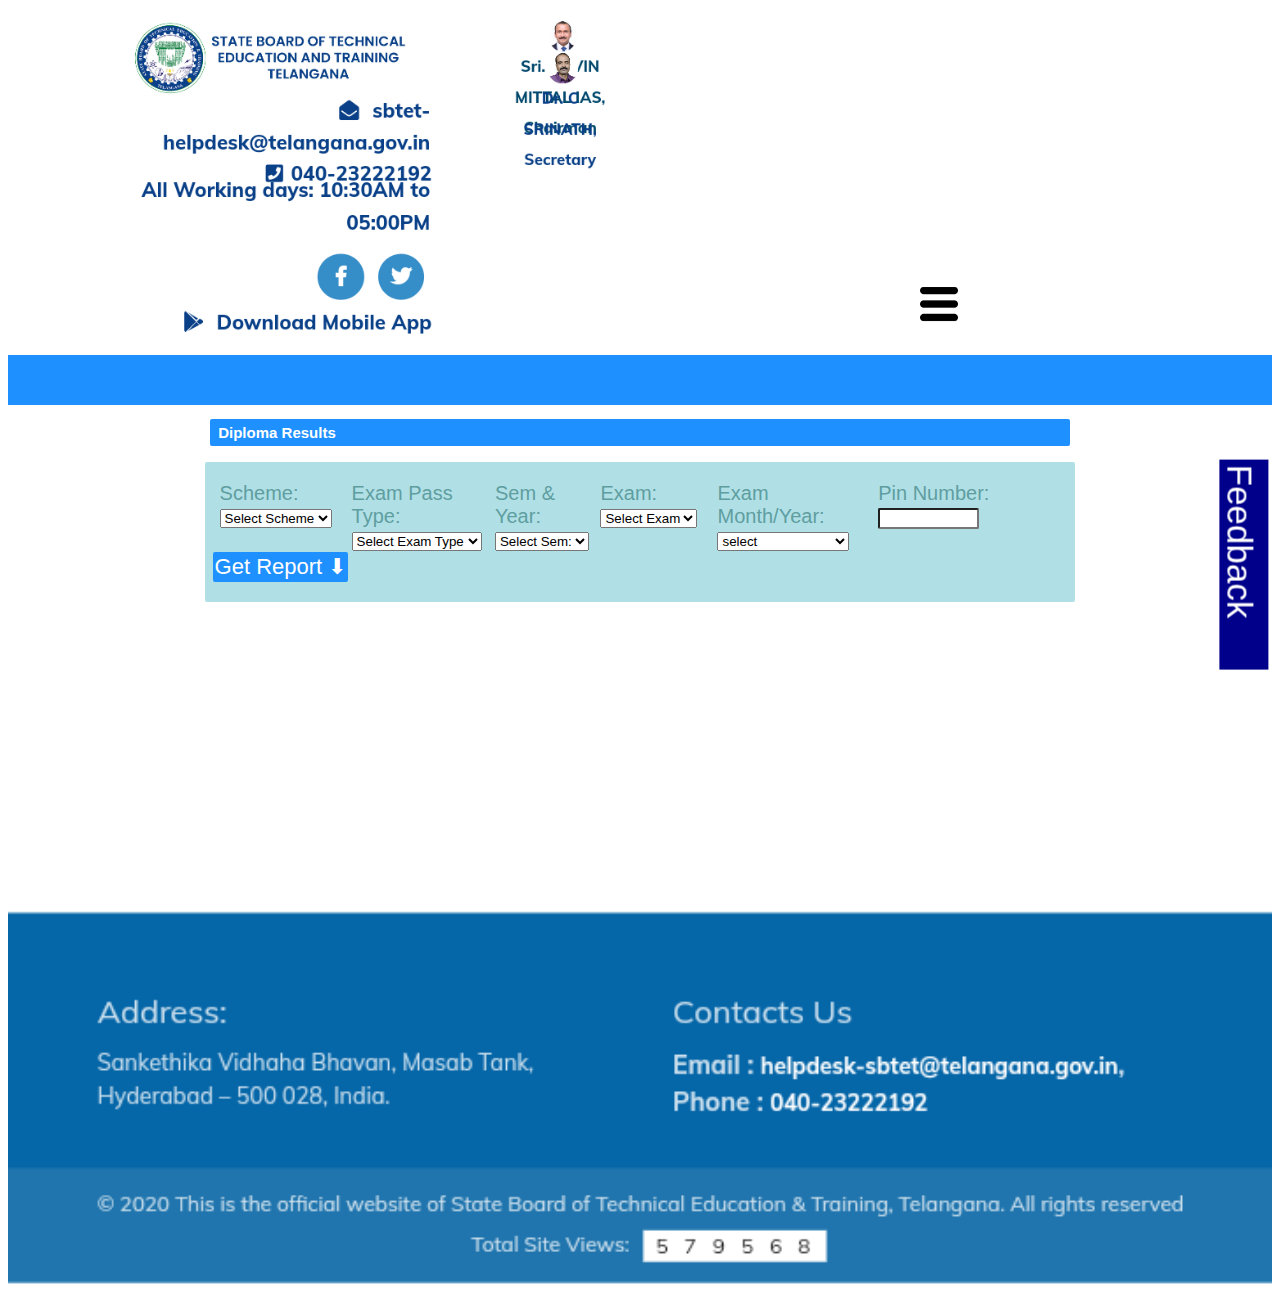
<file: index.html>
<!DOCTYPE html>
<html lang="en">
<head>
  <meta charset="UTF-8">
  <meta http-equiv="X-UA-Compatible" content="IE=Edge">
  <meta name="viewport" content="width=device-width, initial-scale=1">

  <title>STATE BOARD OF TECHNICAL EDUCATION AND TRAINING TRAINING</title>
  
  <!-- HTML -->
  

  <!-- Custom Styles -->
  <link rel="stylesheet" href="style.css">
  <script src="main.js">main.js</script>
   <script type="text/javascript">
      
      function fu() {
        
        var un = document.getElementById('opt2').value;
        var te = document.getElementById('opt3').value;
        var re = document.getElementById('opt1').value;
        var ye = document.getElementById('opt4').value;
        var ge = document.getElementById('pin').value;
        var be = document.getElementById('opt6').value;
        
        if (un == "Select Exam Type" && re == "C21" && te == "Select Sem" && ye == "Select Exam" && be=="Select Exam Month/Year"&& ge == "")
        {
         document.getElementById('iframe').style.display='block';
         document.getElementById('iframe').src="index1.html";
          
        }
        else{
          document.getElementById('er').style.display='block';
        }
       
      }
      
      

  </script>
   
</head>

<body>
  <div>
    <img src="up.png" alt="up.png" class="fir">
  </div>
  <div >
    
    <img src="top1.png" alt="top1.png" class="sec">
    <hr size="50px" color="dodgerblue" class="hr">
   
   </div> 
   <div class="im">
    <img src="line.png" alt="line.png" class="img3" align="right">
  </div>
     
 <div class="dip">
   <label for="">Diploma Results</label>
 </div>
 <div class="dop" name="div" id="dop">
   
   <form name="form" onsubmit="return gudat()" >
     <div class="omg">
     <div class="top1">

   <label for="scheme">Scheme:</label><br>
  
  
   <select name="opt1" id="opt1">
     <option value="Select Scheme">Select Scheme</option>
     <option  value="ER2020">ER2020</option>
     <option  value="C21">C21</option>
     <option    value="C18">C18</option>
     <option   value="C16s">C16S</option>
     <option     value="C16">C16</option>
     <option   value="C14">C14</option>
     <option    value="C09">C09</option>
     <option   value="C08">C08</option>
     <option value="C05">C05</option>
     <option   value="ER91">ER91</option>
   </select>
   </div>
  
  <div class="top2">
   <label for="Exam Pass Type">Exam Pass Type:</label><br>
   
  
  
   <select name="opt2" id="opt2" >
     <option   value="Select Exam Type">Select Exam Type</option>
     <option  value="Regular">Regular</option>
     <option  value="Backlog">Backlog</option>
   </select>
  </div>
  
  <div class="top3">
   <label for="Sem & Year:">Sem & Year:</label>
   <br>
   
   
   
   <select name="opt3" id="opt3">
     <option class="opt"  value="Select Sem">Select Sem:</option>
     <option   value="1SEM">1SEM</option>
     <option   value="2SEM">2SEM</option>
   </select>
   </div>
   <div class="top4">
   <label for="Exam:">Exam:</label>
   <br>
   
   
   <select name="opt4" id="opt4">
     <option class="opt" value="Select Exam">Select Exam</option>
     <option   value="Mid1">Mid1</option>
     <option  value="Mid2">Mid2</option>
     <option    value="Semester">Semester</option>
   </select>
   
   </div>
   <div class="top6">

   <label for="Exam Month/Year:">Exam Month/Year:</label><br>
  
  
   <select name="opt6" id="opt6">
     <option class="oppo" value="Select Exam Month/Year">select</option>
     <option  value="JULY-2022">JULY-2022</option>
     <option  value="JUN-2022">JUN-2022</option>
     <option    value="MAY-2022">MAY-2022</option>
     <option   value="APR-2022">APR-2022</option>
     <option     value="MAR-2022">MAR-2022</option>
     <option   value="JAN-2022">JAN-2022</option>
     <option    value="NOV-2021">NOV-2021</option>
     <option   value="OCT-2021">OCT-2021</option>
     <option value="AUG-2021">AUG-2021</option>
     <option   value="JULY-2021">JULY-2021</option>
     <option value="MAY-2021">MAY-2021</option>
     <option value="APRIL-2021">APRIL-2021</option>
     <option value="JUNE 2021">JUNE 2021</option>
     <option value="MARCh 2021">MARCh 2021</option>
     <option value="February 2021">February 2021</option>
     <option value="DECEMBER-2020">DECEMBER-2020</option>
     <option value="OCT-2020">OCT-2020</option>
     <option value="Sept-2020">Sept-2020</option>
     <option value="July-2020">July-2020</option>
     <option value="June-2020">June-2020</option>
     <option value="April-2020">April-2020</option>
     <option value="Nov-Dec 2019">Nov-Dec 2019</option>
     <option value="Nov-2019">Nov-2019</option>
     <option value="June 2019">June 2019</option>
     <option value="Mar-Apr 2019">Mar-Apr 2019</option>
     <option value="Oct-Noc 2018">Oct-Noc 2018</option>
     <option value="AUGUST-2018">AUGUST-2018</option>
     <option value="JUN 2018">JUN 2018</option>
     <option value="MAR/APR 2018">MAR/APR 2018</option>
     <option value="OCT/NOV 2017">OCT/NOV 2017</option>
     <option value="AUG 2017">AUG 2017</option>
     <option value="JUN/JUL 2017">JUN/JUL 2017</option>
     <option value="JUNE 2017">JUNE 2017</option>
     <option value="MAY 2017">MAY 2017</option>
     <option value="MAR/APR 2017">MAR/APR 2017</option>
     <option value="OCT/NOV 2016">OCT/NOV 2016</option>
     <option value="JUNE 2016">JUNE 2016</option>
     <option value="MAR/APR 2016">MAR/APR 2016</option>
   
   <option value="OCT/NOV 2015">OCT/NOV 2015</option>
   <option value="JUNE 2015">JUNE 2015</option>
   <option value="APR/MAY 2015">APR/MAY 2015</option>
   <option value="NOV/DEC 2014">NOV/DEC 2014</option>
   <option value="JUNE ""2014">JUNE 2014</option>
   
   <option value="APR/MAR 2014">APR/MAR 2014</option>
   <option value="NOV/DEC 2013">NOV/DEC 2013</option>
   <option value="JULY 2013">JULY 2013</option>
   <option value="MAR/APR 2013">MAR/APR 2013</option>
   <option value="NOV/DEC 2012">NOV/DEC 2012</option>
   <option value="APR/MAY 22012">APR/MAY 22012</option>
   <option value="NOV/DEC 2011">NOV/DEC 2011</option>
   </select>
   </div>
   <div class="top5">
   <label for="Pin Number:">Pin Number:</label>
   <br>
   <input name="pin" value="" type="text" id="pin"/>
   </div>
   </div>
   <br><br><br><br><br>
   <div class="but">
   <button id="box"type="button" onclick="fu()">Get Report <span>&#x2B07;</span></button>
   </div>
   </form>
 </div>
<br><br><br>

<div id="eror">
  <iframe id="iframe" class="frame" name="myIframe" frameborder="0" height="20%"></iframe>
 </div>
<div class="error">
  <img src="error.png" alt="error" class="errorimg" id="er">
</div>
<br>
<br>
<div class="bot">
   <img src="bot.png" width="100%" align= bottom>
</div>
<div class="hot">
  <img src="hot.png" alt="" width="100%" align="bottom">
</div>
<br>
<br>
</div>
<aside class="scroll">
  
  Feedback
</aside>



</body>
</html>
</file>
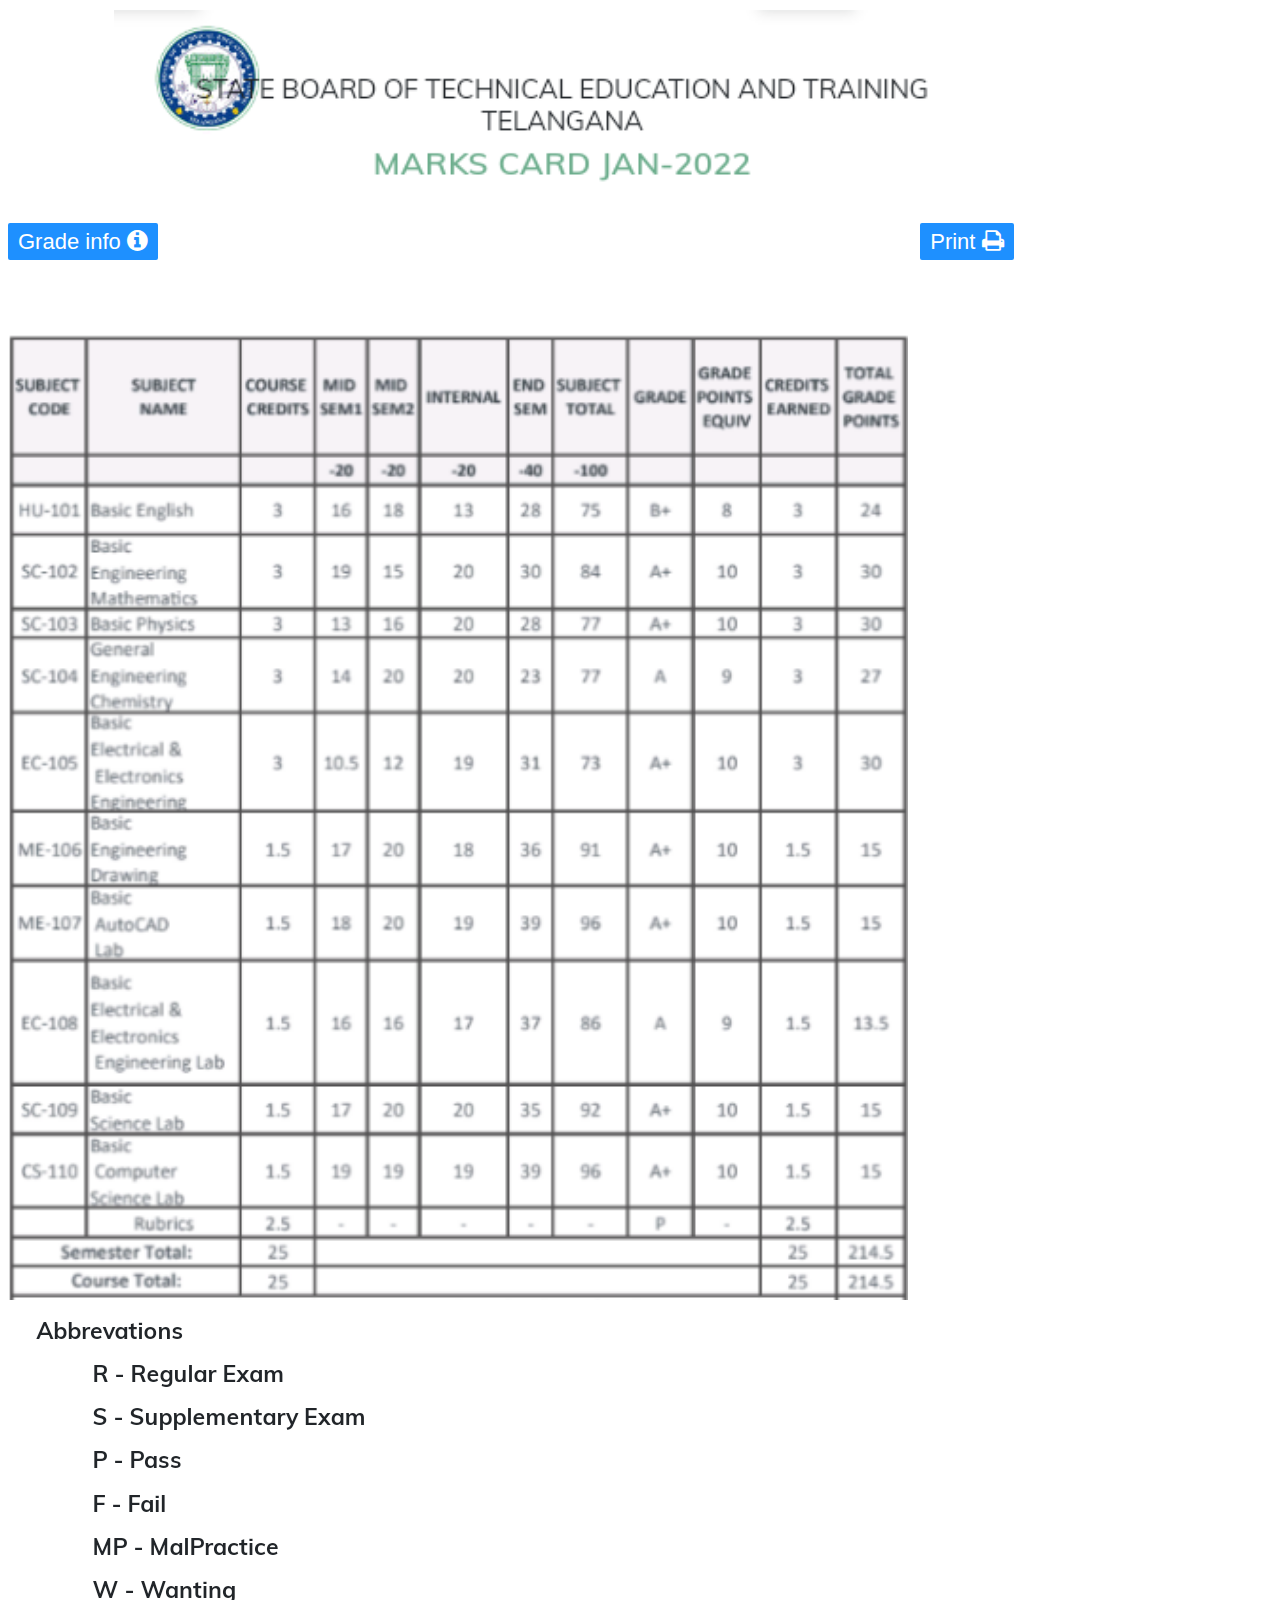
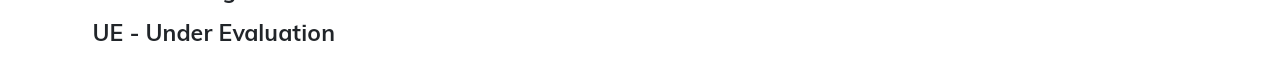
<file: index1.html>
<!DOCTYPE html>
<html lang="en">
<head>
  <meta charset="UTF-8">
  <meta http-equiv="X-UA-Compatible" content="IE=Edge">
  <meta name="viewport" content="width=device-width, initial-scale=1">

  <title>STATE BOARD OF TECHNICAL EDUCATION AND TRAINING TRAINING</title>
  
  <!-- HTML -->
  

  <!-- Custom Styles -->
  <link rel="stylesheet" href="https://cdnjs.cloudflare.com/ajax/libs/font-awesome/4.7.0/css/font-awesome.min.css">
 <style>
 @media print {

/* Hide every other element */

body {

visibility: hidden;

}

/* Then displaying print container elements */
.over {

visibility: visible;

}
}

@media screen and (max-width:1280px)
{
  .govt{
    display:none; 
  }
  .gov{
    display: block;
    position: relative;
    left: -6% ;
    top:2px;
    width:900px;
  }
   .one_butn{
   position: relative;
  left: 0%;
  top: 40px;
  font-size: 22px ;
  padding: 5px 10px 5px 10px;
  background-color: dodgerblue;
  border: whitesmoke;
  border-radius: 2px;
  color: white;
  
 }
 .two_butn{
    position: relative;
  left: 60%;
  top: 40px;
  font-size: 22px ;
  padding: 5px 10px 5px 10px;
  background-color: dodgerblue;
  border: whitesmoke;
  border-radius: 2px;
  color: white;
 }
.tabu{
   display: block;
   position:relative;
   top:60px;
   left: 3;
   width:900px;
 }
 .tab{
   display :none;
 }
 .grade{
   width:60%;
   border: 1px solid black;
   box-shadow: 1px 1px 1px 1px;
   background-color:white;
   box-shadow:  10px black;
   height:900px;
   position:absolute;
   left:80px;
   top: 20px;
   padding:2px 2px 2px 2px;
   overflow: hidden;
   display:none;
 }
  .close{
   padding: 5px 10px 5px 10px;
   box-shadow: 1px 
   1px 1px 1px;
   position: relative;
   left:925px;
 }
 .grade_img{
   border:1px solid black;
   
 }
 .info{
   color: grey;
   font-size: 20px;
   font-family: Arial, Helvetica, sans-serif ;
 }
 .con{
   
   top: 0;
   left: 1;
   width:100%;
   background-color: white;
   z-index: 3;
 }
 .cross{
   width:20px;
   position: absolute;
   left:98%;
   top:40px;
 }
 .cons{
   
   overflow: hidden;
   overflow-x: scroll;
   overflow-y: scroll;
  width:100%;
   height: 800px;
 }
 .over {
   width: 90%;
   overflow: hidden;
   overflow-x: scroll;
   overflow-y: scroll;
 }
}
@media  screen and (max-width:360px){
 .box{
   position: relative;
   left:30px;
   top:10px;
 }
 .govt{
   display: block;
   width:300px;
 }
   .over{
     width:80%;
     overflow: hidden;
     overflow-x: scroll;
     overflow-y: scroll;
   }
   .abb{
     width: 200px;
    
   }
 .one_butn{
   position: relative;
  left: 195px;
  top: 1px;
  font-size: 22px ;
  padding: 5px 10px 5px 10px;
  background-color: dodgerblue;
  border: whitesmoke;
  border-radius: 2px;
  color: white;
  
 }
 .two_butn{
    position: relative;
  left: 110px;
  top: 40px;
  font-size: 22px ;
  padding: 5px 10px 5px 10px;
  background-color: dodgerblue;
  border: whitesmoke;
  border-radius: 2px;
  color: white;
 }
 .grade{
   width:100%;
   border: 1px solid black;
   box-shadow: 1px 1px 1px 1px;
   background-color:white;
   box-shadow:  10px black;
   height:600px;
   position:absolute;
   left:5px;
   top: 20px;
   padding:2px 2px 2px 2px;
   overflow: hidden;
   display:none;
 }
 .close{
   padding: 5px 10px 5px 10px;
   box-shadow: 1px 
   1px 1px 1px;
   position: relative;
   left:925px;
 }
 .grade_img{
   border:1px solid black;
   
 }
 .info{
   color: grey;
   font-size: 20px;
   font-family: Arial, Helvetica, sans-serif ;
 }
 .con{
   
   top: 0;
   left: 1;
   width:100%;
   background-color: white;
   z-index: 3;
 }
 .cross{
   width:20px;
   position: absolute;
   left:339px;
   top:40px;
 }
 .cons{
   
   overflow: hidden;
   overflow-x: scroll;
   overflow-y: scroll;
  width:100%;
   height: 500px;
 }
 .gov{
   display: none;
 }
 .tabu{
   display: none;
 }
 .tab{
   display :block;
 }
}
 </style>
 <script>
   function hide(){
     document.getElementById('grade').style.display='none'
   }
   function fun(){
     document.getElementById('grade').style.display='block'
   }
     
   function fu() {
     document.getElementById('grade').style.display = 'none'
   
   }
 </script>
</head>

<body>
  <div class="box">
  <img srcset="govt.png" src="govt.png" alt="govt.png" class="govt">
  <center><img srcset="" src="gov.png" alt="gov.png" class="gov"></center>
  <button class="one_butn" id="onebut" onclick="fun()">Grade info  <i style="font-size:24px" class="fa">&#xf05a;</i></button>
  <button class="two_butn" onclick="window.print(); return false;">Print <i style="font-size:24px; color: white;" class="fa">&#xf02f;</i></button>
  <br><br><br><br>
  <div class="over" id="over">
    <img src="tab.jpg" alt="tab.png" class="tab">
    <img src="tabu.png" alt="tabu.png" class="tabu">
  </div>
  </div>
  <br>
  <div>
  <img src="abb.png" alt="abb.png" class="abb">
 </div>
 <div class="grade" id="grade">
   <div class="con">
   <p class="info"><i style="font-size:24px; color:grey;" class="fa">&#xf05a;</i>  Grade Info</p>
 <img src="cross.jpg" alt="cross.jpg" onclick="fu()" class="cross">
 <hr width="260%">
 </div><div class="cons">
   <img src="grade.jpg" alt="grade.png" class="grade_img">
   <br>
   <button type="button" id="close" class="close" onclick="hide()">close</button>
   </div>
 </div>
  </body>
  
</html>
</file>
<file: style.css>
body {
    font-size: 15pt;
   background-color: white;
}
@media  screen and (max-width:1280px){
.dip{
  background-color: dodgerblue;
 color: white;
 font-family: sans-serif;
 border-radius: 2px;
 font-weight: bold;
 width:65%;
 margin: 14px auto;
  font-size: 15px;
 padding-top: 5px;
 padding-bottom: 5px;
 padding-left: 8px;
 padding-right: 30px;
 font-weight: bold;
 position: relative;
 left: 0px;
}
.dop{
  background-color: powderblue;
  width:68.5%;
  
  margin:10px auto;
  padding-left: 5px;
  padding-top: 10px;
  padding-bottom: 30px;
  font-family: helvetica;
  border-radius: 2px;
 display: flex;
 flex-direction: initial;
 height:100px;
 position: relative;
 top:2px;
}

.dop{
  color: cadetblue;
}
select:hover{
  border-color: dodgerblue ;
}
select:focus{
  border-color: dodgerblue;
}
.opt1:focus{
  border-color: dodgerblue ;
}
input:focus{
  border-color: dodgerblue;
}
.fir{
  display: none;
}
.sec{
  display:block;
  width:40%;
  position: relative ;
  left:100px;
  top: 0px;
}
.img3{
  display: block;
  width: 3%;
  position: absolute;
  left: 920px;
  top:285px;
}
.hr{
  box-sizing: 1px 5px black;
  display: block;
}


input[type=text]{
  width: 60%;
  padding: 1px;
  border-radius: 2px;
}
button{
  background-color: dodgerblue;
  border: whitesmoke;
  border-radius: 2px;
  color: white;
  padding: 2px ;
  position: absolute;
  left: 8px;
  top: 90px;
  font-size: 22px;
  
}
.bot{
  display: none;
}
.hot{
  width: 100%;
  position: relative;
  top:180px;
}
.scroll{
  background-color: darkblue;
  color:white;
  font-size: 35px;
  width:16%;
  padding-left: 5px;
  padding-top: 9px;
  padding-bottom: 0px;
  font-family: sans-serif;
  position: fixed;
  left: 89%;
  top:60%;
  transform: rotate(90deg);
}
.span{
  font-size: 10px;
  width: 10px;
  color: black;
}
.top1{
  padding-right: 20px;

}
.top2{
  padding-right: 10px;
  
}
.top3 {
  padding-right: 10px;
 
}
.top4 {
  padding-right: 20px;
}
.top5 {
  padding-right: 20px;
}
.top6{
  
  padding-right: 20px;
}
.omg{
  display: flex;
 padding: 10px;
  margin-right: 10px;
}
.frame{
  width: 850px;
  height: 1900px;
  display: none;
  position:relative;
  top: 0px;
  left: 100px;
}
.errorimg{
  width:600px;
  position:relative;
  top:0px;
  left:19%;
  display :none;
}
}
@media  screen and (max-width:950px) {
  
.fir{
  display: block;
  width:100%;
  position: relative;
  top: 00px;
}
.sec{
  display:none;
}
.img3{
  display:none;
  
}
.hr{
  
  display: none;
}
.dip{
 background-color: dodgerblue;
 color: white;
 width:62.5%;
 font-size: 15px;
 padding-top: 5px;
 padding-bottom: 5px;
 padding-left: 10px;
 padding-right: 30px;
 font-weight: bold;
 position: absolute;
 left: 55px;
 top: 300px;
 font-family: sans-serif;
 border-radius: 2px;
 margin: 2px auto;
}
.dip{
  position: relative;
  top:100px;
  left:0px;
}
.dop{
  background-color: powderblue;
  width:68%;
  height: 500px;
  position: relative;
  left: 0px;
  top: 100px;
  padding-left: 20px;
  padding-top: 5px;
  padding-bottom: 5px;
  font-family: helvetica;
  border-radius: 2px
}
.dop{
  color: cadetblue;
}
input[type=text]{
  width: 95%;
  padding: 3px;
  border-radius: 2px
}
select{
  width:210px;
  padding: 5px;
  border-radius: 2px;
}
button{
  background-color: dodgerblue;
  border: whitesmoke;
  border-radius: 2px;
  color: white;
  padding: 2px ;
  position: relative;
  left: 115px;
  top: 50px;
  font-size: 22px;
  
}
.bot{
  display: block;
  position: relative;
  top:300px;
  
}
.scroll{
  background-color: darkblue;
  color:white;
  width:40%;
  padding-left: 5px;
  padding-top: 9px;
  padding-bottom: 0px;
  font-family: sans-serif;
  position: fixed;
  left: 286px;
  top:500px;
  transform: rotate(90deg);
}
.span{
  font-size: 10px;
  width: 10px;
  color: black;
}
#table{
  background-color: blue;
  margin: 15px auto;
  position: absolute;
  left: 55px;
  top:700px;
}
.top1{
  position: relative;
  left: 5%;
  top:1%;
}
.top2{
  position: relative;
  left: 5%;
  top:5%;
}
.top3 {
  position: relative;
  left: 5%;
  top :10%;
}
.top4{
  position: relative;
  left: 5%;
  top: 15%;
}
.top5{
  position: relative;
  left: 5%;
  top :25%;
}
.top6{
  position: relative;
  left:5%;
  top:20%;
}

.hot{
  display: none;
}
.omg {
  display: inline;
}  
.frame{
  width: 350px;
  height: 1090px;
  position:relative;
  top: 90px;
  left: 30px;
}
.errorimg{
  width:300px;
  position: relative;
  top: 100px;
  left: 30.5px;
  display: none;
}
}
</file>
